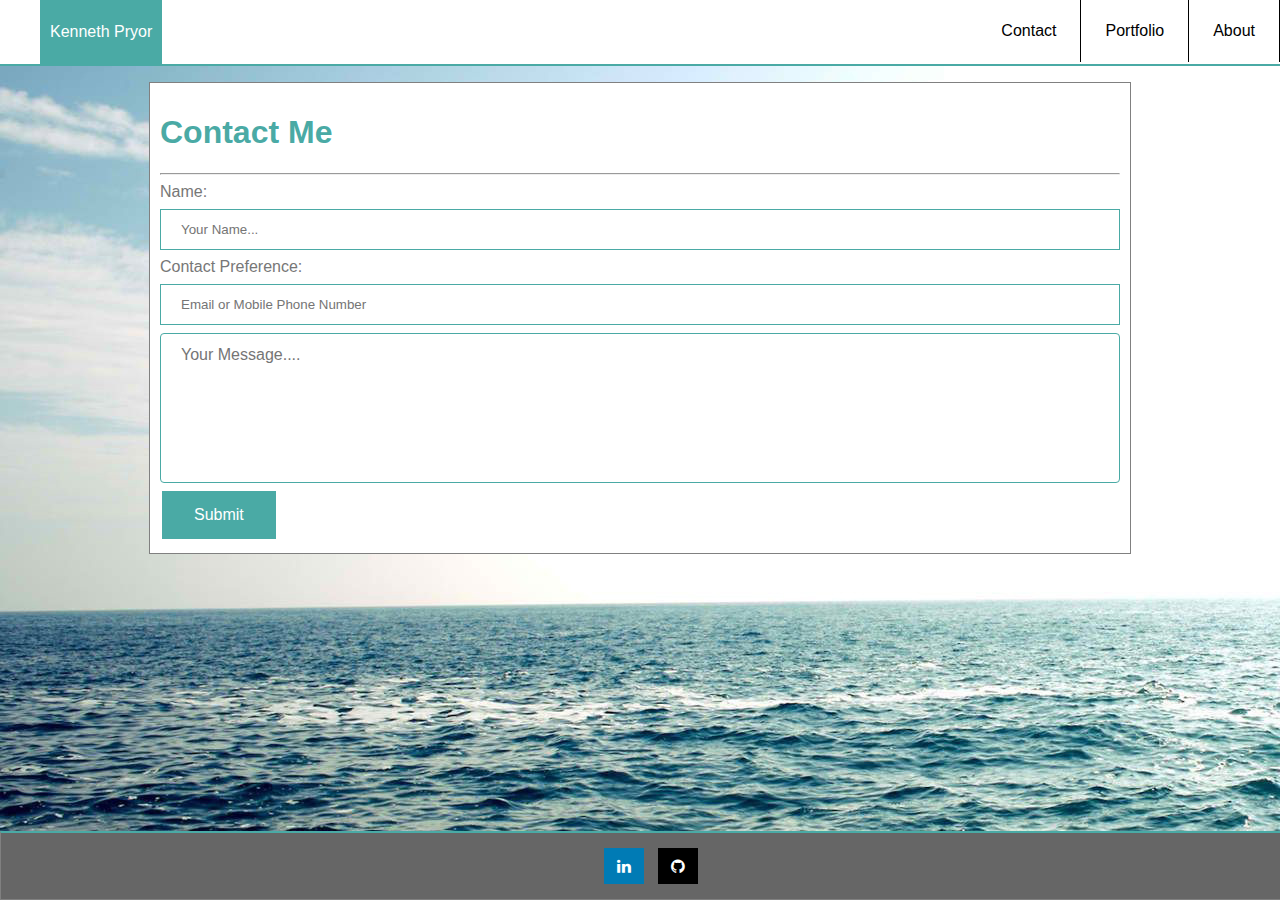
<file: contact.html>
<!DOCTYPE html>
<html>

<head>
    <meta charset="utf-8" />
    <title>Kenneth Pryor's Portfolio</title>
    <link rel="stylesheet" type="text/css" href="assets/css/style.css">
    <link rel="stylesheet" href="https://cdnjs.cloudflare.com/ajax/libs/font-awesome/4.7.0/css/font-awesome.min.css">
    <link rel="icon" type="image/png" href="assets/images/favicon.ico">
    <ul>
        <li id="navname">Kenneth Pryor</li>
        <li class="navbar">
            <a href="index.html">About</a>
        </li>
        <li class="navbar">
            <a href="portfolio.html">Portfolio</a>
        </li>
        <li class="navbar">
            <a href="contact.html">Contact</a>
        </li>
    </ul>
</head>

<body>
    <div>
        <h1 id="bluetext">Contact Me </h1>
        <hr>
        <form>
            <label for="name">Name:</label>
            <input type="text" id="name" name="name" placeholder="Your Name...">
            <br>
            <label for="contact">Contact Preference:</label>
            <input type="text" id="contactp" name="contactp" placeholder="Email or Mobile Phone Number">
            <textarea placeholder="Your Message...."></textarea>
            <input type="submit" class="submit"></input>
        </form>

        </form>
    </div>
    <div class="footer">
        <a href="https://www.linkedin.com/in/kenneth-pryor-3619a615b/" class="fa fa-linkedin" target="_blank"></a>
        <a href="https://github.com/KennethPryor" class="" target="_blank"><i class="fa fa-github"></i></a>
    </div>

</body>

</html>
</file>
<file: assets/css/style.css>
.navbar {
    display: inline;
    border-right: 1px solid black;
    padding: 8px;}

#bluetext {color: #4aaaa5;}

ul {
    list-style-type: none;
    overflow: hidden;
    background-color: #ffffff;
    border-bottom: 2px solid #4aaaa5;
    margin-top: 0px;
    
}

li {float: right;}

li a {
    display: block;
    color: rgb(0, 0, 0);
    text-align: center;
    padding: 14px 16px;
    text-decoration: none;
}

li a:hover {background-color: #4aaaa5;
    color: #ffffff;}

div {width: 960px;
    padding: 10px;
    border: 1px solid gray;
    margin: auto;
    background-color: #ffffff;
   }
    

body {
    background-image: url(../images/oceanbg.jpg);
    width: 100%;
    margin: 0 auto;
    color: #777777;
    font-family: 'Arial', 'Helvetica Neue', Helvetica, sans-serif;
}

#aboutmeimg {float: left;
    padding: 10px;}

p {color: #777777;
    font-family: 'Arial', 'Helvetica Neue', Helvetica, sans-serif;}
    
input[type=text] {
        width: 100%;
        padding: 12px 20px;
        margin: 8px 0;
        box-sizing: border-box;
        color: #777777;
        font-family: 'Arial', 'Helvetica Neue', Helvetica, sans-serif;
        border: 1px solid #4aaaa5;
    }
    
textarea {
        width: 100%;
        height: 150px;
        padding: 12px 20px;
        box-sizing: border-box;
        border: 1px solid #4aaaa5;
        border-radius: 4px;
        background-color: #ffffff;
        font-size: 16px;
        resize: none;
        font-family: 'Arial', 'Helvetica Neue', Helvetica, sans-serif;
    }
input[type=submit] {
        background-color: #4aaaa5;
        border: none;
        color: #ffffff;
        padding: 15px 32px;
        text-align: center;
        display: inline-block;
        font-size: 16px;
        margin: 4px 2px;
        cursor: pointer;
        -webkit-transition-duration: 0.4s;
        transition-duration: 0.4s;
    }
.submit:hover {
        box-shadow: 0 12px 16px 0 rgba(0,0,0,0.24),0 17px 40px 0 rgba(0,0,0,0.19);
    }

.footer {
        position: fixed;
        left: 0;
        bottom: 0;
        width: 100%;
        background-color: #666666;
        color: #ffffff;
        text-align: center;
        border-top: 2px solid #4aaaa5;
     }    
.fa-linkedin {
        background: #007bb5;
        color: white;
      }
.fa {
        padding: 10px;
        font-size: 30px;
        width: 20px;
        text-align: center;
        text-decoration: none;
        margin: 5px;
    }

.leftporfolio {
    float: left;
    padding: 10px;
}

.rightporfolio {
    float: right;
    padding: 10px;
    }

.porfdiv {
    padding: 10px 10px 300px 10px;
}

.fa-github {
    background-color: black;
    color: white;
}

#navname {
    background-color: #4aaaa5;
    color: #ffffff;
    float: left;
    padding: 23px 10px;
}

h2 {text-align: center;}
</file>
